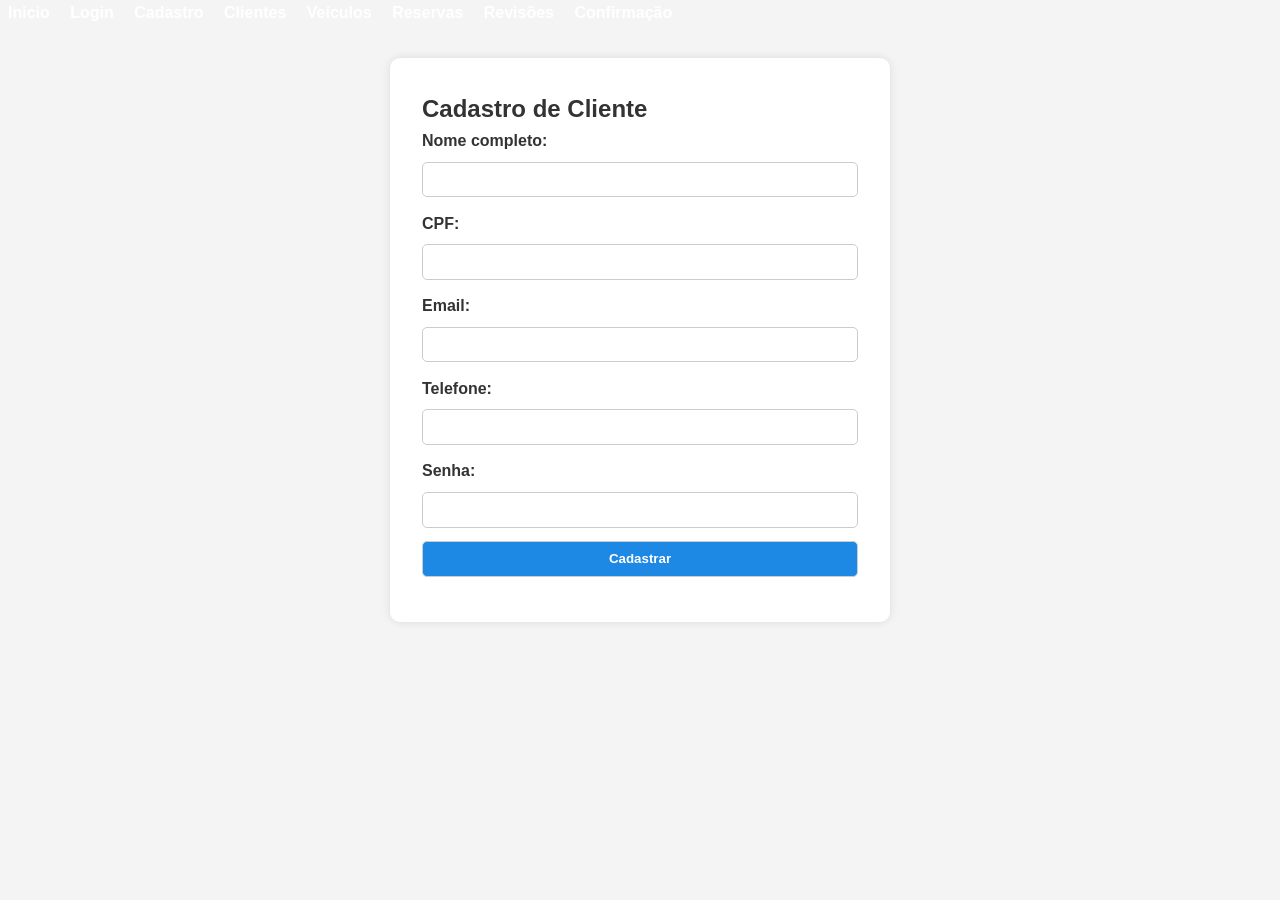
<file: cadastro.html>
<!DOCTYPE html>
<html lang="pt-br">
<head>
  <meta charset="UTF-8" />
  <title>Cadastro de Cliente</title>
  <link rel="stylesheet" href="style.css" />
</head>
<body>
    <nav>
        <a href="inicio.html">Inicio</a>
        <a href="login.html">Login</a>
        <a href="cadastro.html">Cadastro</a>
        <a href="clientes.html">Clientes</a>
        <a href="veiculos.html">Veículos</a>
        <a href="reservas.html">Reservas</a>
        <a href="revisoes.html">Revisões</a>
        <a href="confirmação.html">Confirmação</a>
      </nav>
  <main class="form-container">
    <h2>Cadastro de Cliente</h2>
    <form action="clientes.html" method="post">
      <label for="nome">Nome completo:</label>
      <input type="text" id="nome" name="nome" required />

      <label for="cpf">CPF:</label>
      <input type="text" id="cpf" name="cpf" required pattern="\d{11}" />

      <label for="email">Email:</label>
      <input type="email" id="email" name="email" required />

      <label for="telefone">Telefone:</label>
      <input type="tel" id="telefone" name="telefone" required />

      <label for="senha">Senha:</label>
      <input type="password" id="senha" name="senha" required minlength="6" />

      <button type="submit">Cadastrar</button>
    </form>
  </main>
</body>
</html>
</file>
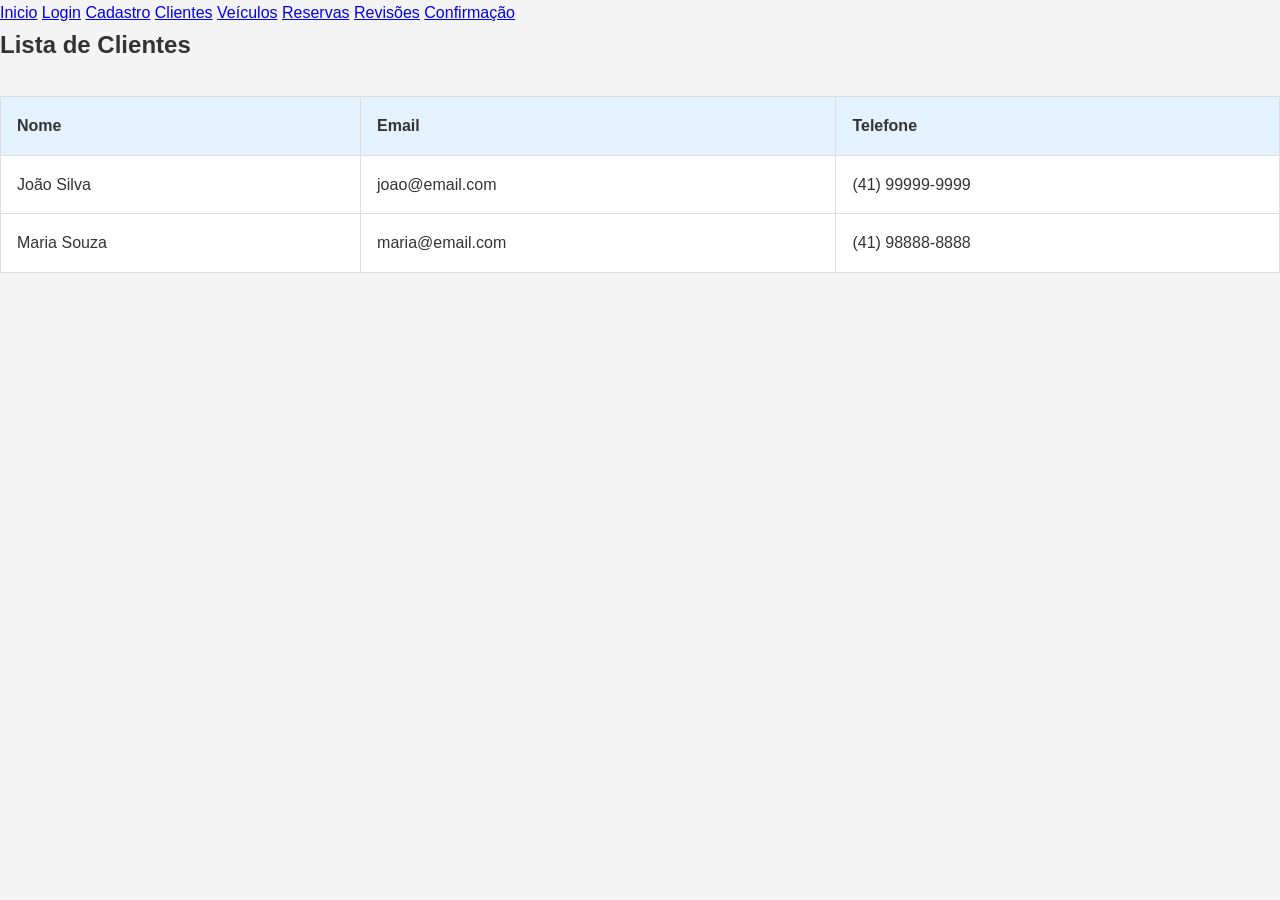
<file: clientes.html>
<!DOCTYPE html>
<html lang="pt-br">
<head>
  <meta charset="UTF-8" />
  <title>Clientes</title>
  <link rel="stylesheet" href="style.css" />
</head>
<body>
  
  <a href="inicio.html">Inicio</a>
  <a href="login.html">Login</a>
  <a href="cadastro.html">Cadastro</a>
  <a href="clientes.html">Clientes</a>
  <a href="veiculos.html">Veículos</a>
  <a href="reservas.html">Reservas</a>
  <a href="revisoes.html">Revisões</a>
  <a href="confirmação.html">Confirmação</a>
</nav>
  <main>
    <h2>Lista de Clientes</h2>
    <table>
      <tr><th>Nome</th><th>Email</th><th>Telefone</th></tr>
      <tr><td>João Silva</td><td>joao@email.com</td><td>(41) 99999-9999</td></tr>
      <tr><td>Maria Souza</td><td>maria@email.com</td><td>(41) 98888-8888</td></tr>
    </table>
  </main>
</body>
</html>
</file>
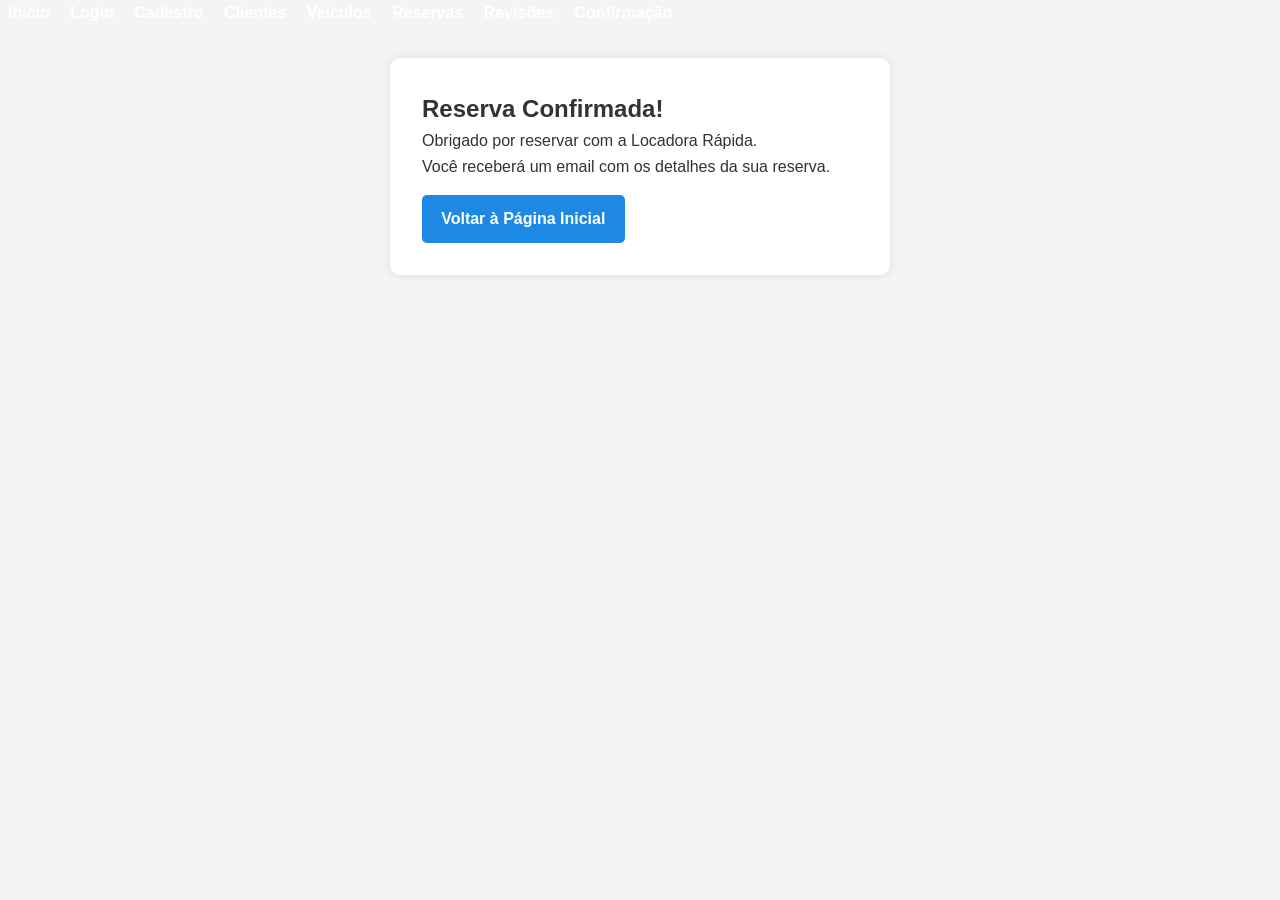
<file: confirmação.html>
<!DOCTYPE html>
<html lang="pt-br">
<head>
  <meta charset="UTF-8" />
  <title>Reserva Confirmada</title>
  <link rel="stylesheet" href="style.css" />
</head>
<body>
    <nav>
        <a href="inicio.html">Inicio</a>
        <a href="login.html">Login</a>
        <a href="cadastro.html">Cadastro</a>
        <a href="clientes.html">Clientes</a>
        <a href="veiculos.html">Veículos</a>
        <a href="reservas.html">Reservas</a>
        <a href="revisoes.html">Revisões</a>
        <a href="confirmação.html">Confirmação</a>
        
      </nav>
  <main class="form-container">
    <h2>Reserva Confirmada!</h2>
    <p>Obrigado por reservar com a Locadora Rápida.</p>
    <p>Você receberá um email com os detalhes da sua reserva.</p>
    <a href="index.html" class="btn">Voltar à Página Inicial</a>
  </main>
</body>
</html>
</file>
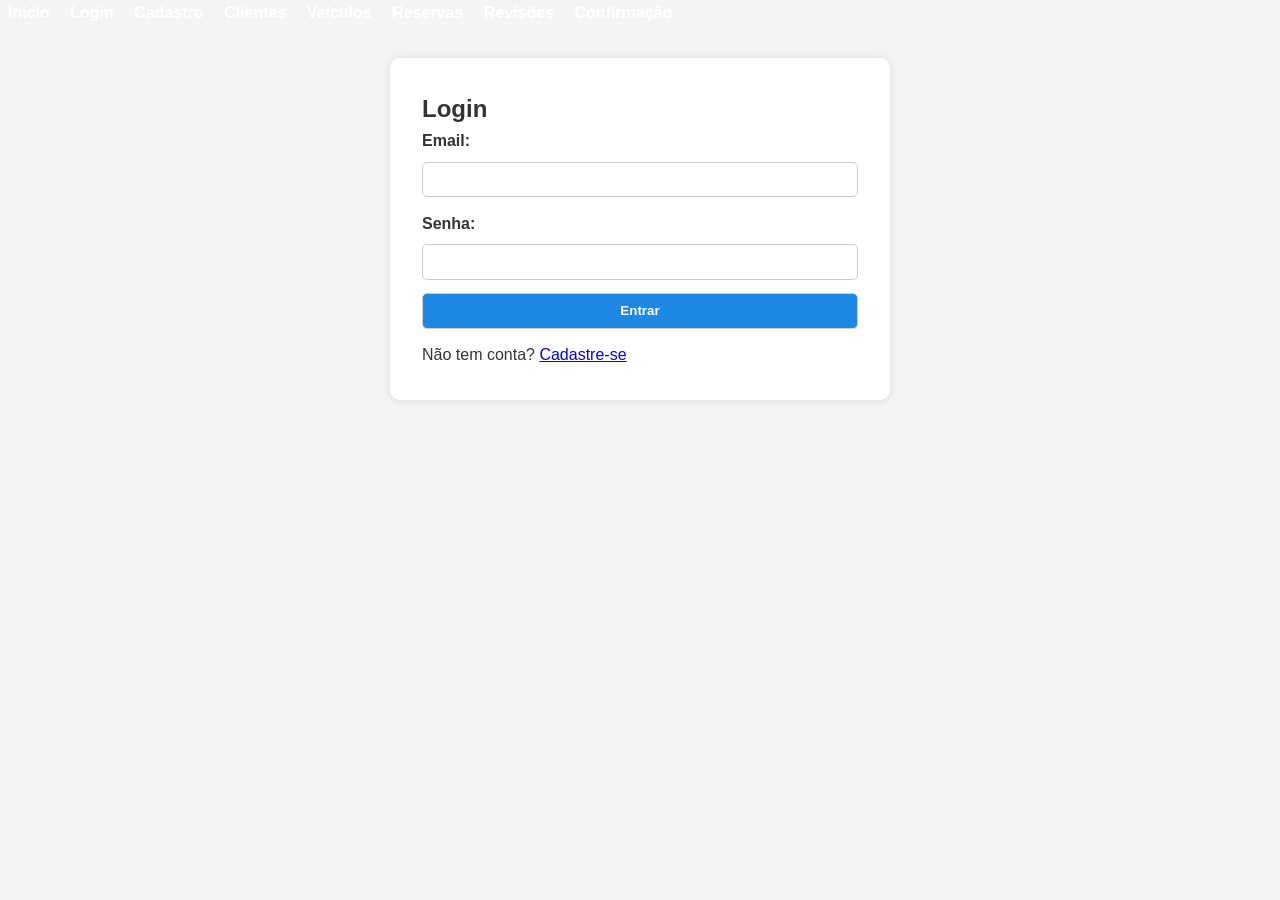
<file: login.html>
<!DOCTYPE html>
<html lang="pt-br">
<head>
  <meta charset="UTF-8" />
  <title>Login</title>
  <link rel="stylesheet" href="style.css" />
</head>
<body>
    <nav>
        <a href="inicio.html">Inicio</a>
        <a href="login.html">Login</a>
        <a href="cadastro.html">Cadastro</a>
        <a href="clientes.html">Clientes</a>
        <a href="veiculos.html">Veículos</a>
        <a href="reservas.html">Reservas</a>
        <a href="revisoes.html">Revisões</a>
        <a href="confirmação.html">Confirmação</a>
      </nav>
  <main class="form-container">
    <h2>Login</h2>
    <form action="dashboard.html" method="post">
      <label for="email">Email:</label>
      <input type="email" id="email" name="email" required />

      <label for="senha">Senha:</label>
      <input type="password" id="senha" name="senha" required minlength="6" />

      <button type="submit">Entrar</button>
      <p>Não tem conta? <a href="cadastro.html">Cadastre-se</a></p>
    </form>
  </main>
</body>
</html>
</file>
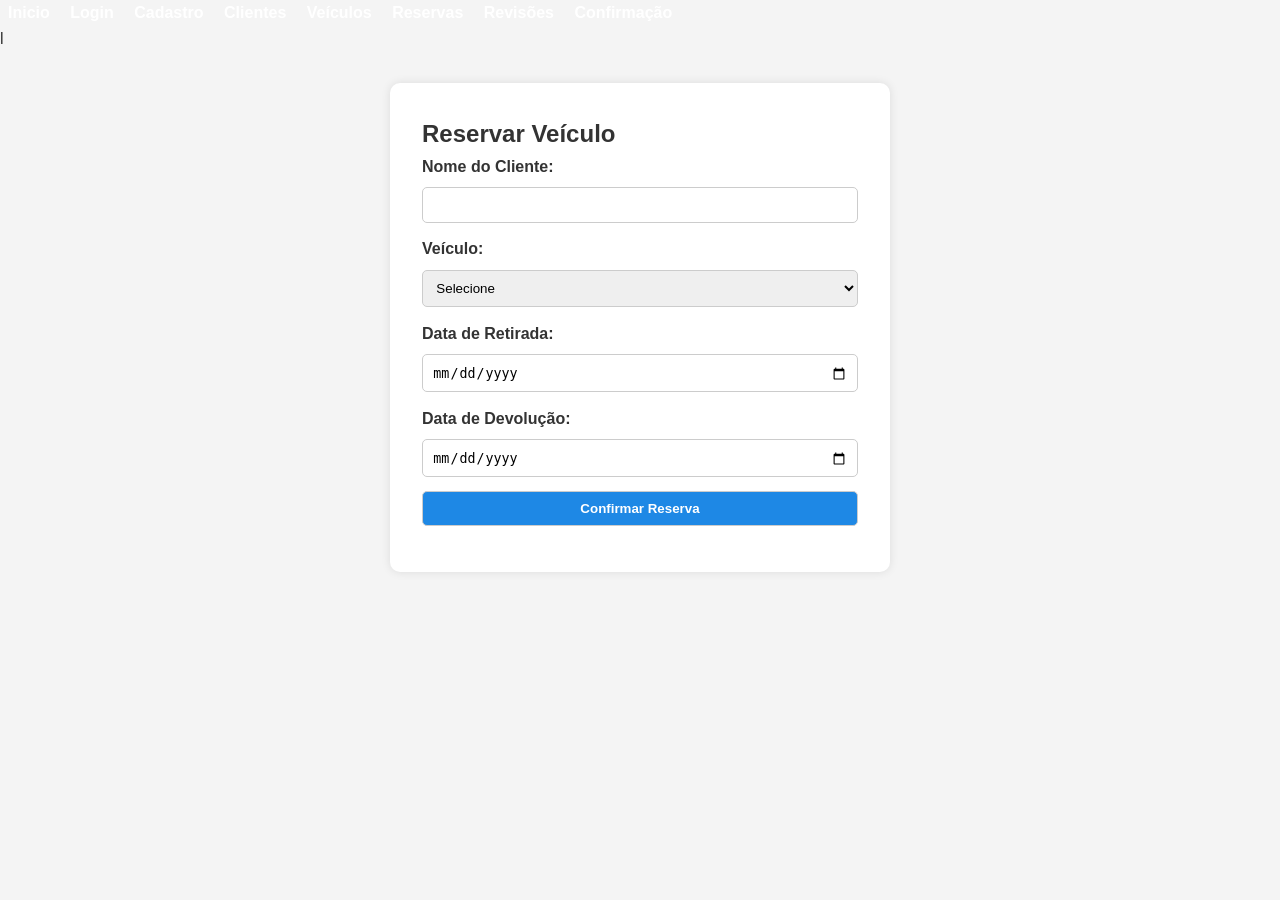
<file: reservas.html>
<!DOCTYPE html>
<html lang="pt-br">
<head>
  <meta charset="UTF-8" />
  <title>Reservas</title>
  <link rel="stylesheet" href="style.css" />
</head>
<body>
    <nav>
     
        <a href="inicio.html">Inicio</a>
        <a href="login.html">Login</a>
        <a href="cadastro.html">Cadastro</a>
        <a href="clientes.html">Clientes</a>
        <a href="veiculos.html">Veículos</a>
        <a href="reservas.html">Reservas</a>
        <a href="revisoes.html">Revisões</a>
        <a href="confirmação.html">Confirmação</a>
      </nav>l
      </nav>
  <main class="form-container">
    <h2>Reservar Veículo</h2>
    <form action="confirmacao.html" method="post">
      <label for="cliente">Nome do Cliente:</label>
      <input type="text" id="cliente" name="cliente" required />

      <label for="veiculo">Veículo:</label>
      <select id="veiculo" name="veiculo" required>
        <option value="">Selecione</option>
        <option value="Fiat Argo">Fiat Argo</option>
        <option value="Chevrolet Onix">Chevrolet Onix</option>
      </select>

      <label for="retirada">Data de Retirada:</label>
      <input type="date" id="retirada" name="retirada" required />

      <label for="devolucao">Data de Devolução:</label>
      <input type="date" id="devolucao" name="devolucao" required />

      <button type="submit">Confirmar Reserva</button>
    </form>
  </main>
</body>
</html>
</file>
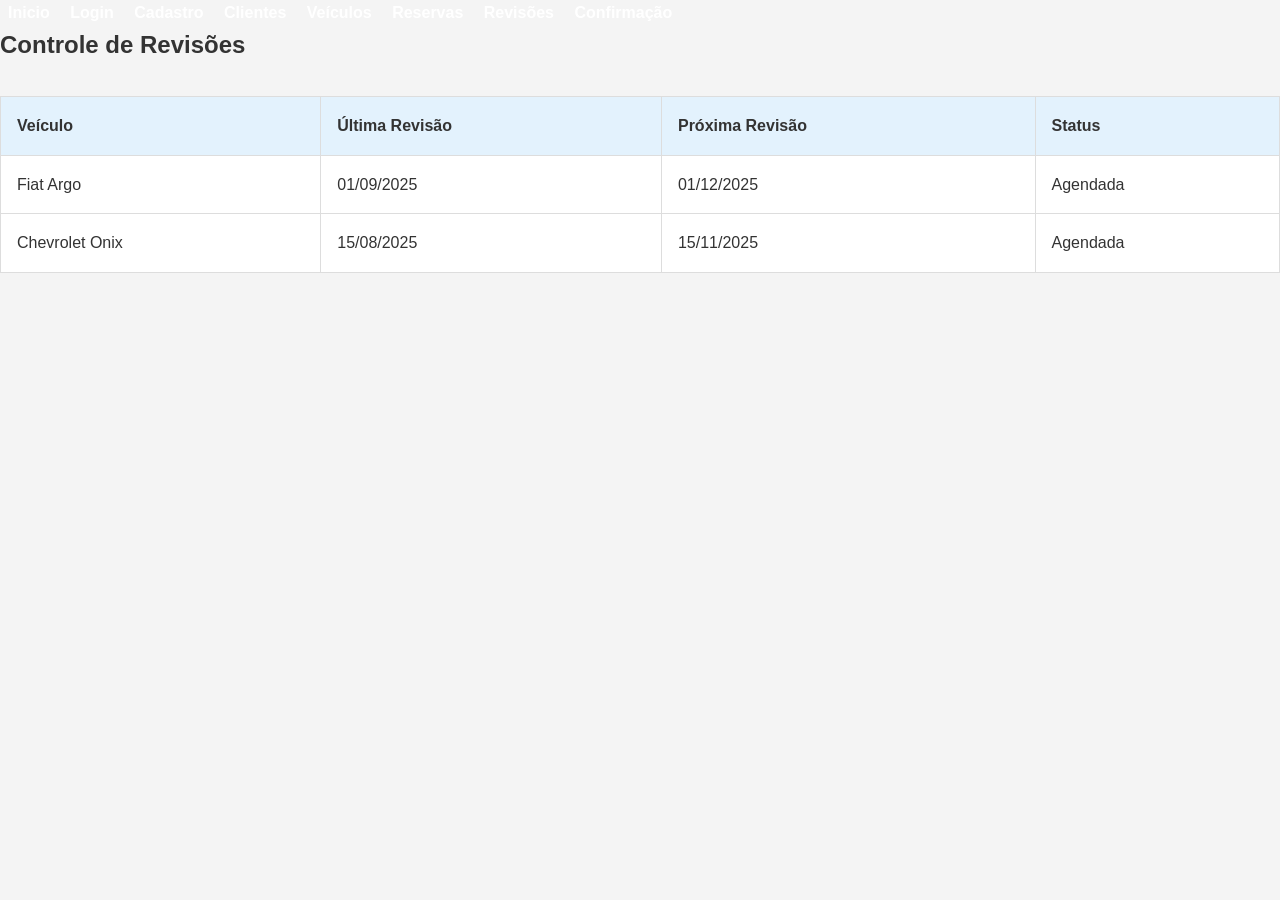
<file: revisoes.html>
<!DOCTYPE html>
<html lang="pt-br">
<head>
  <meta charset="UTF-8" />
  <title>Revisões</title>
  <link rel="stylesheet" href="style.css" />
</head>
<body>
    <nav>
        
        <a href="inicio.html">Inicio</a>
        <a href="login.html">Login</a>
        <a href="cadastro.html">Cadastro</a>
        <a href="clientes.html">Clientes</a>
        <a href="veiculos.html">Veículos</a>
        <a href="reservas.html">Reservas</a>
        <a href="revisoes.html">Revisões</a>
        <a href="confirmação.html">Confirmação</a>
      </nav>
      </nav>
  <main>
    <h2>Controle de Revisões</h2>
    <table>
      <thead>
        <tr>
          <th>Veículo</th>
          <th>Última Revisão</th>
          <th>Próxima Revisão</th>
          <th>Status</th>
        </tr>
      </thead>
      <tbody>
        <tr>
          <td>Fiat Argo</td>
          <td>01/09/2025</td>
          <td>01/12/2025</td>
          <td>Agendada</td>
        </tr>
        <tr>
          <td>Chevrolet Onix</td>
          <td>15/08/2025</td>
          <td>15/11/2025</td>
          <td>Agendada</td>
        </tr>
      </tbody>
    </table>
  </main>
</body>
</html>
</file>
<file: style.css>
/* Reset básico */
* {
    margin: 0;
    padding: 0;
    box-sizing: border-box;
  }
  
  /* Fonte e cores principais */
  body {
    font-family: 'Segoe UI', sans-serif;
    background-color: #f4f4f4;
    color: #333;
    line-height: 1.6;
  }
  
  /* Cabeçalho */
  header {
    background-color: #1e88e5;
    color: white;
    padding: 1em 2em;
    display: flex;
    justify-content: space-between;
    align-items: center;
    flex-wrap: wrap;
  }
  
  header .logo {
    display: flex;
    align-items: center;
    gap: 1em;
  }
  
  header .logo img {
    height: 50px;
  }
  
  nav ul {
    list-style: none;
    display: flex;
    gap: 1em;
    flex-wrap: wrap;
  }
  
  nav a {
    color: white;
    text-decoration: none;
    font-weight: bold;
    padding: 0.5em;
    transition: background 0.3s;
  }
  
  nav a:hover {
    background-color: #1565c0;
    border-radius: 5px;
  }
  
  /* Rodapé */
  footer {
    background-color: #1e88e5;
    color: white;
    text-align: center;
    padding: 1em;
    margin-top: 2em;
  }
  
  /* Hero Section */
  .hero {
    position: relative;
    text-align: center;
    margin: 2em auto;
  }
  
  .hero img {
    width: 100%;
    max-height: 400px;
    object-fit: cover;
    border-radius: 10px;
  }
  
  .hero-text {
    margin-top: 1em;
  }
  
  .btn {
    display: inline-block;
    background-color: #1e88e5;
    color: white;
    padding: 0.7em 1.2em;
    border: none;
    border-radius: 5px;
    text-decoration: none;
    font-weight: bold;
    margin-top: 1em;
    transition: background 0.3s;
  }
  
  .btn:hover {
    background-color: #1565c0;
  }
  
  /* Formulários */
  .form-container {
    max-width: 500px;
    margin: 2em auto;
    background-color: white;
    padding: 2em;
    border-radius: 10px;
    box-shadow: 0 0 10px rgba(0,0,0,0.1);
  }
  
  form label {
    display: block;
    margin-bottom: 0.5em;
    font-weight: bold;
  }
  
  form input,
  form select,
  form button {
    width: 100%;
    padding: 0.7em;
    margin-bottom: 1em;
    border: 1px solid #ccc;
    border-radius: 5px;
  }
  
  form button {
    background-color: #1e88e5;
    color: white;
    font-weight: bold;
    cursor: pointer;
    transition: background 0.3s;
  }
  
  form button:hover {
    background-color: #1565c0;
  }
  
  /* Tabelas */
  table {
    width: 100%;
    border-collapse: collapse;
    background-color: white;
    margin-top: 2em;
  }
  
  th, td {
    padding: 1em;
    border: 1px solid #ddd;
    text-align: left;
  }
  
  th {
    background-color: #e3f2fd;
  }
  
  /* Cards de veículos */
  .car-grid {
    display: flex;
    flex-wrap: wrap;
    gap: 2em;
    justify-content: center;
    margin-top: 2em;
  }
  
  .car-card {
    background-color: white;
    width: 250px;
    padding: 1em;
    border-radius: 10px;
    box-shadow: 0 0 10px rgba(0,0,0,0.1);
    text-align: center;
  }
  
  .car-card img {
    width: 100%;
    border-radius: 10px;
    margin-bottom: 1em;
  }
  
  /* Página da logo */
  .logo-section,
  .logo-variacoes,
  .logo-aplicacoes {
    max-width: 800px;
    margin: 2em auto;
    background-color: rgb(2, 27, 77);
    padding: 2em;
    border-radius: 10px;
    box-shadow: 0 0 10px rgba(0,0,0,0.1);
  }
  
  .logo-img {
    display: block;
    margin: 1em auto;
    max-width: 300px;
  }
  
  .logo-grid {
    display: flex;
    gap: 2em;
    flex-wrap: wrap;
    justify-content: center;
  }
  
  .logo-grid div {
    text-align: center;
  }
  
  .logo-grid img {
    max-width: 150px;
    margin-bottom: 0.5em;
  }
  
  /* Painel administrativo */
  .dashboard-grid {
    display: grid;
    grid-template-columns: repeat(auto-fit, minmax(200px, 1fr));
    gap: 2em;
    margin-top: 2em;
  }
  
  .dashboard-card {
    background-color: white;
    padding: 2em;
    border-radius: 10px;
    text-align: center;
    box-shadow: 0 0 10px rgba(0,0,0,0.1);
  }
  
  .dashboard-card h3 {
    margin-bottom: 0.5em;
    color: #1e88e5;
  }
  
  /* Responsividade */
  @media (max-width: 768px) {
    nav ul {
      flex-direction: column;
      align-items: center;
    }
  
    .car-grid {
      flex-direction: column;
      align-items: center;
    }
  
    .logo-grid {
      flex-direction: column;
      align-items: center;
    }
  }
</file>
